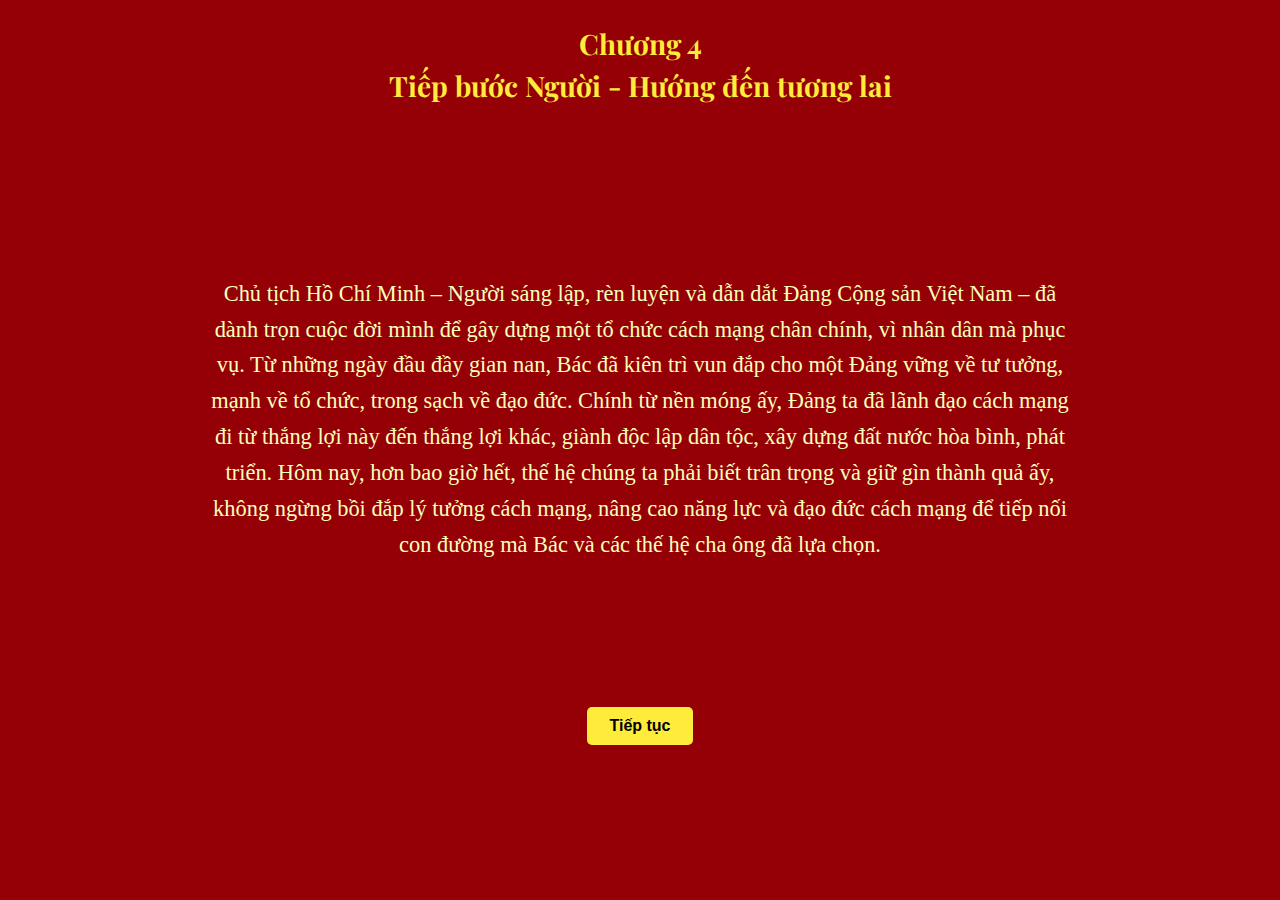
<file: trang4.html>
<!DOCTYPE html>
<html lang="vi">
<head>
  <meta charset="UTF-8" />
  <meta name="viewport" content="width=device-width, initial-scale=1.0"/>
  <title>Trang 4</title>
  <link href="https://fonts.googleapis.com/css2?family=Roboto:wght@400;500&family=Playfair+Display:wght@700&display=swap" rel="stylesheet"/>
  <link rel="stylesheet" href="css/trang4.css" />
</head>
<body>
  <div class="chapter-title">
    <p class="title">Chương 4</p>
    <p class="title">Tiếp bước Người - Hướng đến tương lai</p>
  </div>

  <div class="text-section fade-in" id="text-section">
    <p class="text">
      Chủ tịch Hồ Chí Minh – Người sáng lập, rèn luyện và dẫn dắt Đảng Cộng sản Việt Nam – đã dành trọn cuộc đời mình để gây dựng một tổ chức cách mạng chân chính, vì nhân dân mà phục vụ. 
      Từ những ngày đầu đầy gian nan, Bác đã kiên trì vun đắp cho một Đảng vững về tư tưởng, mạnh về tổ chức, trong sạch về đạo đức. 
      Chính từ nền móng ấy, Đảng ta đã lãnh đạo cách mạng đi từ thắng lợi này đến thắng lợi khác, giành độc lập dân tộc, xây dựng đất nước hòa bình, phát triển. 
      Hôm nay, hơn bao giờ hết, thế hệ chúng ta phải biết trân trọng và giữ gìn thành quả ấy, không ngừng bồi đắp lý tưởng cách mạng, nâng cao năng lực và đạo đức cách mạng để tiếp nối con đường mà Bác và các thế hệ cha ông đã lựa chọn.
    </p>
    <button class="continue-btn fade-in" id="continue-btn">Tiếp tục</button>
  </div>

  <div class="transition-wrapper" id="transition-wrapper">
    <p class="transition-text" id="transition-text">
      Tiêu biểu là Tổng Bí thư Nguyễn Phú Trọng – người kế thừa và lan tỏa tư tưởng, đạo đức, phong cách Hồ Chí Minh – là minh chứng cho lý tưởng cách mạng luôn được tiếp nối và phát huy trong thời đại mới.
    </p>

    <div class="video-wrapper">
      <video class="media" controls id="main-video">
        <source src="images/trang4/Tổng Bí thư Nguyễn Phú Trọng.mp4" type="video/mp4" />
        Trình duyệt của bạn không hỗ trợ video.
      </video>
    </div>

    <div class="inspirational-text fade-in" id="inspirational-text" style="display: none;">
      <p class="quote">
        "Nếu là hoa hãy là hoa hướng dương; nếu là chim hãy là chim câu trắng; nếu là đá hãy là đá kim cương; nếu là người hãy là người Cộng Sản!"<br /><br />
        Cái quý nhất của con người là cuộc sống và danh dự sống, bởi vì đời người chỉ sống có một lần. Phải sống sao cho khỏi xót xa ân hận vì những năm tháng đã sống hoài, sống phí; để khỏi hổ thẹn vì những việc làm ty tiện, đớn hèn, bị mọi người khinh bỉ; để đến khi nhắm mắt xuôi tay ta có thể tự hào rằng: Tất cả đời ta, tất cả sức ta, ta đã hiến dâng cho sự nghiệp cao đẹp nhất trên đời - sự nghiệp đấu tranh giải phóng dân tộc, giải phóng con người mang lại hạnh phúc cho nhân dân!
      </p>
      <p class="quote-author">— Tổng Bí thư Nguyễn Phú Trọng</p>
    </div>

    <a href="trang5.html">
      <button class="continue-btn fade-in" id="after-video-btn">Tiếp tục</button>
    </a>
  </div>

  <script>
    window.addEventListener("DOMContentLoaded", () => {
      setTimeout(() => {
        document.getElementById("text-section").classList.add("show");
      }, 500);
    });

    document.getElementById("continue-btn").addEventListener("click", () => {
      document.getElementById("text-section").style.display = "none";
      const transitionWrapper = document.getElementById("transition-wrapper");
      transitionWrapper.style.display = "flex";
      setTimeout(() => {
        transitionWrapper.classList.add("show");
        const video = document.getElementById("main-video");
        video.play().catch(err => console.warn("Không thể tự phát video:", err));
      }, 300);
    });

    document.getElementById("main-video").addEventListener("ended", () => {
    const videoWrapper = document.querySelector(".video-wrapper");
    const transitionText = document.querySelector(".transition-text");

    // Ẩn video và đoạn giới thiệu
    videoWrapper.style.display = "none";
    transitionText.style.display = "none";

    // Hiện đoạn trích truyền cảm hứng
    const inspirationalText = document.getElementById("inspirational-text");
    inspirationalText.style.display = "block";
    setTimeout(() => {
      inspirationalText.classList.add("show");
    }, 100);

    // Hiện nút tiếp tục
    const btn = document.getElementById("after-video-btn");
    btn.classList.add("show");
  });

  </script>
</body>
</html>
</file>
<file: css/trang4.css>
body {
  margin: 0;
  font-family: 'Merriweather', serif;
  background-color: #950006;
  color: #fff;
  height: 100vh;
  overflow: hidden;
  display: flex;
  flex-direction: column;
  align-items: center;
  justify-content: flex-start;
}

.chapter-title {
  text-align: center;
  margin-top: 20px;
}

.title {
  font-family: 'Playfair Display', serif;
  font-size: 28px;
  font-weight: bold;
  color: #FFEB3B;
  margin: 5px 0;
}

.text-section {
  max-width: 900px;
  text-align: center;
  padding: 20px;
  opacity: 0;
  transition: opacity 1s ease-in-out;
  display: flex;
  flex-direction: column;
  align-items: center;
  justify-content: space-evenly;
  height: calc(100vh - 120px);
  box-sizing: border-box;
}

.text-section.show {
  opacity: 1;
}

.text {
  font-size: 1.4rem;
  color: #F8FFBB;
  line-height: 1.6;
  margin-bottom: 20px;
}

.continue-btn {
  padding: 10px 22px;
  font-size: 16px;
  font-weight: bold;
  background-color: #ffeb3b;
  color: black;
  border: none;
  border-radius: 5px;
  cursor: pointer;
  transition: opacity 0.5s;
}

.transition-wrapper {
  display: none;
  flex-direction: column;
  align-items: center;
  justify-content: space-evenly;
  text-align: center;
  position: fixed;
  top: 0;
  left: 0;
  height: 100vh;
  width: 100vw;
  background-color: #950006;
  padding: 20px;
  box-sizing: border-box;
  opacity: 0;
  transition: opacity 1s ease-in-out;
  z-index: 10;
}

.transition-wrapper.show {
  opacity: 1;
}

.transition-text {
  font-size: 1.4rem;
  color: #F8FFBB;
  max-width: 800px;
  padding: 0 20px;
}

.video-wrapper {
  width: 100%;
  max-width: 640px;
}

.media {
  width: 100%;
  height: auto;
  max-height: 280px;
  border-radius: 10px;
}

#after-video-btn {
  margin-top: 20px;
  visibility: hidden;
  opacity: 0;
  transition: opacity 0.5s ease-in-out;
  background-color: #ffeb3b;
  color: black;
  padding: 12px 24px;
  font-size: 18px;
  font-weight: bold;
  border: none;
  border-radius: 5px;
  cursor: pointer;
}

#after-video-btn.show {
  visibility: visible;
  opacity: 1;
}

.inspirational-text {
  margin-top: 20px;
  font-size: 1.1rem;
  line-height: 1.6;
  color: #fff;
  max-width: 800px;
  text-align: justify;
  opacity: 0;
  transition: opacity 2s ease-in;
}

.inspirational-text.show {
  opacity: 1;
}

.quote-author {
  text-align: right;
  font-weight: 500;
  margin-top: 10px;
  font-style: italic;
  color: #FFEB3B;
}

/* Responsive */
@media (max-width: 768px) {
  .title {
    font-size: 24px;
  }
  .text, .transition-text {
    font-size: 16px;
  }
  .continue-btn {
    font-size: 14px;
  }
}

@media (max-width: 480px) {
  .title {
    font-size: 20px;
  }
  .text, .transition-text {
    font-size: 14px;
  }
  .media {
    max-height: 200px;
  }
}
</file>
